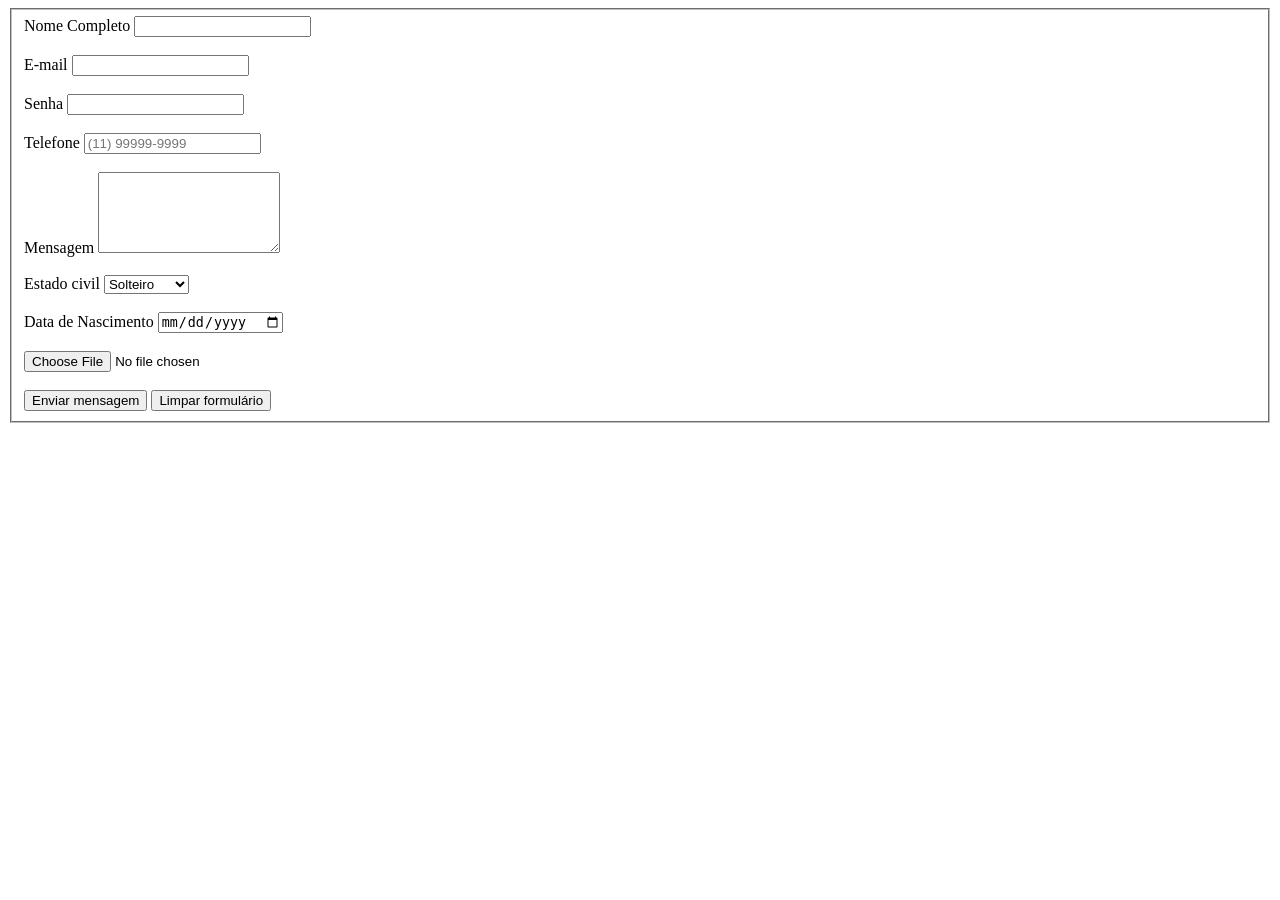
<file: aula01/form.html>
<!DOCTYPE html>
<html lang="pt-br">
<head>
    <meta charset="UTF-8">
    <meta name="viewport" content="width=device-width, initial-scale=1.0">
    <title>Document</title>
</head>
<body>
    <form action="/cadastro">
        <fieldset>

            <div>
                <label for="nomecompleto">Nome Completo</label>
                <input  required type="text" name="nomecompleto" id="nomecompleto">
                <!-- Padrão de nomeclatura: nomecompleto -> camelCase -->
            </div>    
            <br> 
            <div>
                <label for="email">E-mail</label>
                <input  required type="email" name="email" id="email">
            </div>
            <br>
            <div>
                <label for="senha">Senha</label>
                <input  required type="password" name="senha" id="senha">
            </div>
            <br>
            <div>
                <label for="telefone">Telefone</label>
                <input  required type="tel" maxlength="9" name="telefone" id="telefone" placeholder="(11) 99999-9999">
            </div>
            <br>
            <div>
                <label for="mensagem">Mensagem</label>
                <textarea name="mensagem" rows="5" id="mensagem"></textarea>
            </div>
            <br>
            <div>
                <label for="estadocivil">Estado civil</label>
                <select name="estadocivil" id="estadocivil">
                    <option value="solteiro">Solteiro</option>
                    <option value="casado">Casado</option>
                    <option value="divorciado">Divorciado</option>
                    <option value="viuvo">Viuvo</option>
                </select>
            </div>
            <br>
            <div>
                <label for="dataNascimento">Data de Nascimento</label>
                <input type="date" name="dataNascimento" id="dataNascimento">
            </div>
            <br>
            <div>
                <input type="file" name="arquivo" id="arquivo">
            </div>
            <br>
            <button type="submit">Enviar mensagem</button>
            <button type="reset">Limpar formulário</button>
        </fieldset>
    </form>
</body>
</html>
</file>
